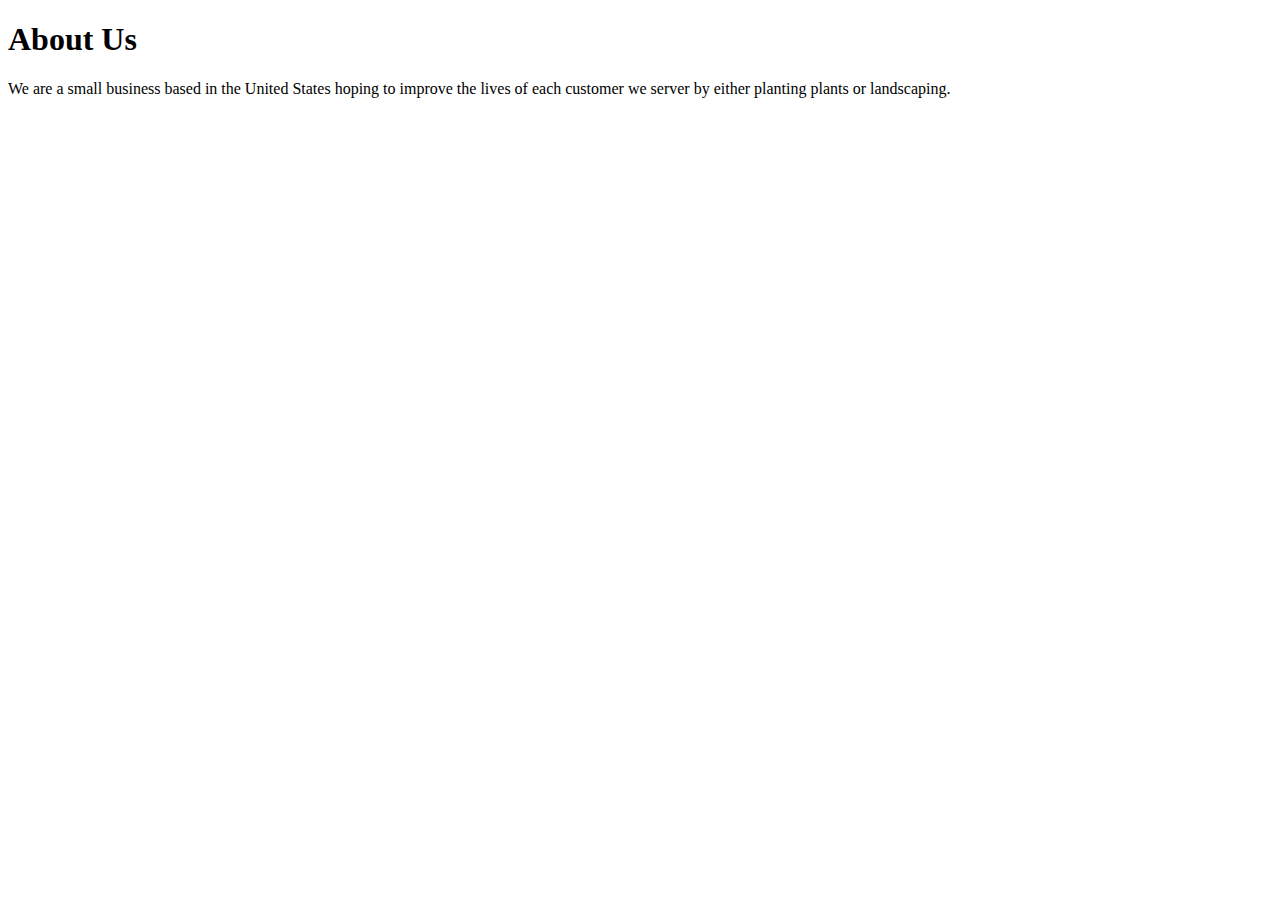
<file: about.html>
<!DOCTYPE html>
<html lang="en">
<head>
    <meta charset="UTF-8">
    <meta name="viewport" content="width=device-width, initial-scale=1.0">
    <title>Document</title>
</head>
<body>
    <h1>About Us</h1>
    <p>We are a small business based in the United States hoping to improve the lives of each customer we server by either planting plants or landscaping.</p>
</body>
</html>
</file>
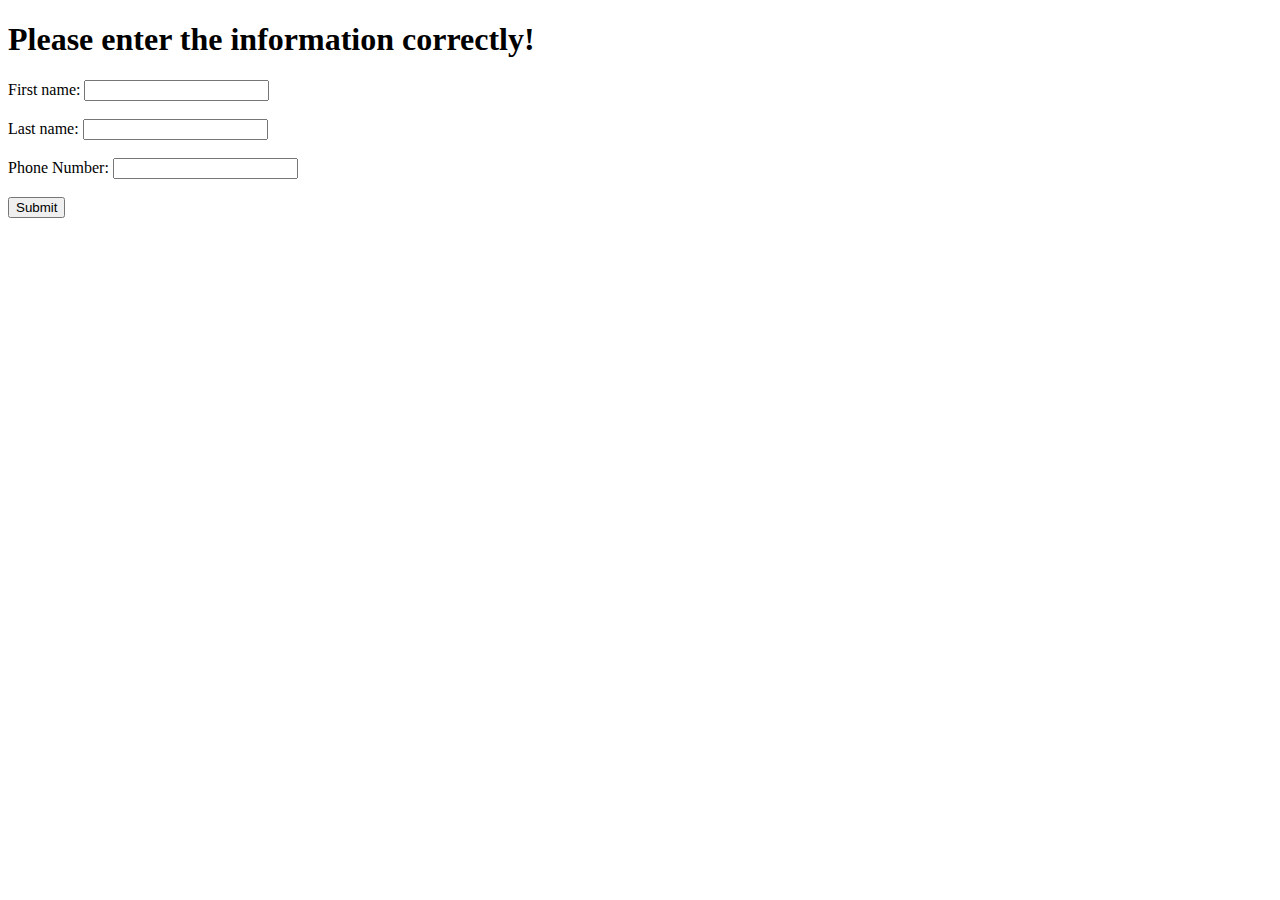
<file: book.html>
<!DOCTYPE html>
<html lang="en">
<head>
    <meta charset="UTF-8">
    <meta name="viewport" content="width=device-width, initial-scale=1.0">
    <title>Document</title>
</head>
<body>
    <h1>Please enter the information correctly!</h1>
    <form method="post">
        <label for="fname">First name:</label>
        <input type="text" id="fname" name="fname"><br><br>
        <label for="lname">Last name:</label>
        <input type="text" id="lname" name="lname"><br><br>
        <label for="phone">Phone Number:</label>
        <input type="text" id="phone" name="phone"><br><br>
        <input type="submit" value="Submit">
    </form>
</body>
</html>
</file>
